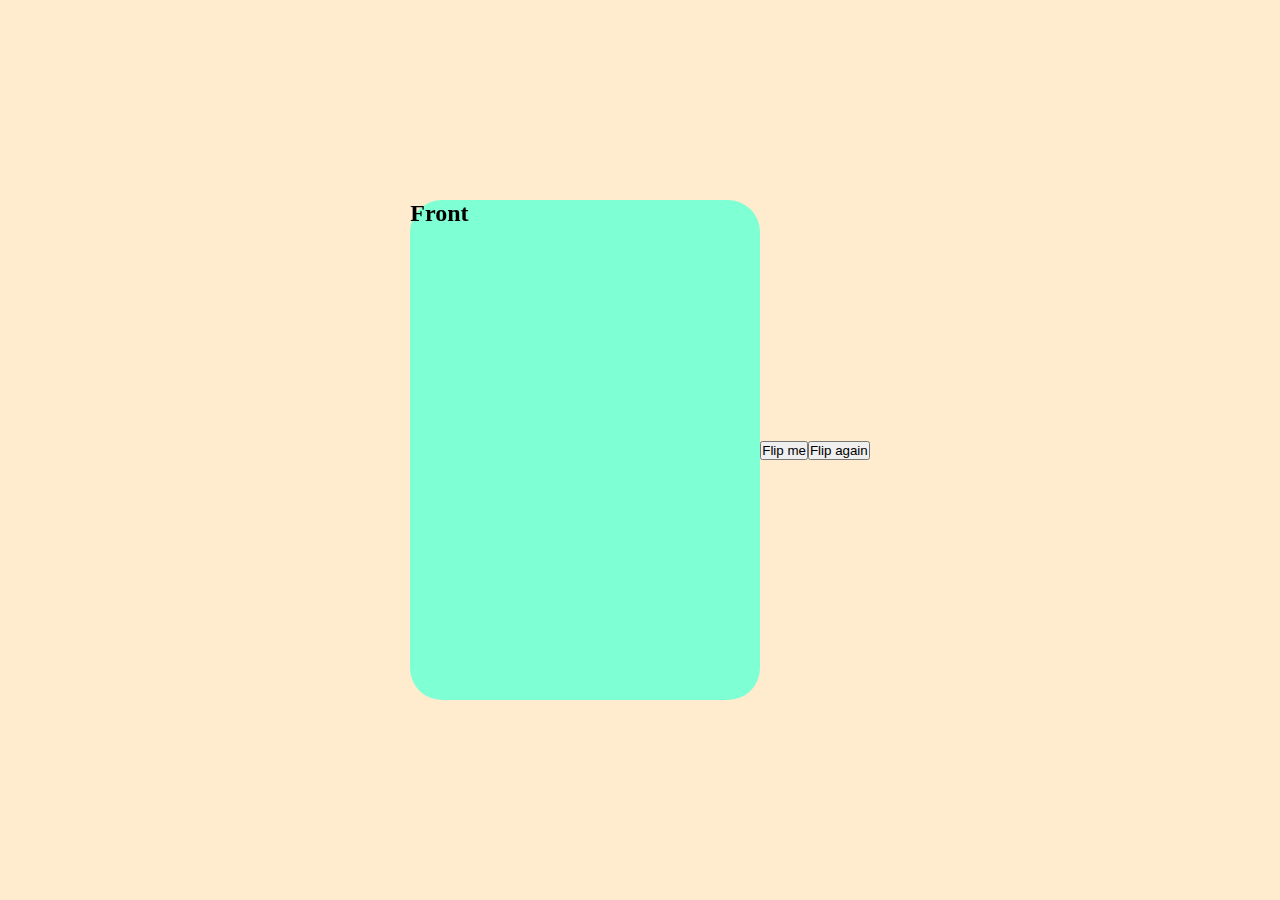
<file: projects/test.html>
<!DOCTYPE html>
<html lang="en">
  <head>
    <meta charset="UTF-8" />
    <meta name="viewport" content="width=device-width, initial-scale=1.0" />
    <link rel="stylesheet" href="test.css" />
    <script src="test.js" defer></script>
    <title>Testing...</title>
  </head>
  <body>
    <div class="container">
      <div class="page" id="page">
        <div class="front"><h2>Front</h2></div>
        <div class="bottom"><h2>Bottom</h2></div>
        <div class="back"><h2>Back</h2></div>
      </div>
    </div>
    <button id="button-one">Flip me</button>
<button id="button-two">Flip again</button>
  </body>
</html>
</file>
<file: projects/test.css>
* {
  box-sizing: border-box;
  margin: 0;
  padding: 0;
}

body {
  height: 100vh;
  width: 100vw;
  overflow: hidden;
  background-color: blanchedalmond;
  display: flex;
  justify-content: center;
  align-items: center;
}

.container {
  width: 350px;
  height: 500px;
}

.flip-one {
  transform: rotateX(120deg);
}

.flip-two{
    transform: rotateX(240deg);
}

.page {
  height: 100%;
  width: 100%;
  position: relative;
  transition: 1500ms;
  transform-style: preserve-3d;
}

.front,
.bottom,
.back {
  height: 100%;
  width: 100%;
  border-radius: 2rem;
  background-color: aquamarine;
  position: absolute;
  backface-visibility: hidden;
}

.bottom {
  transform: rotateX(240deg);
}

.back {
  transform: rotateX(120deg);
}
</file>
